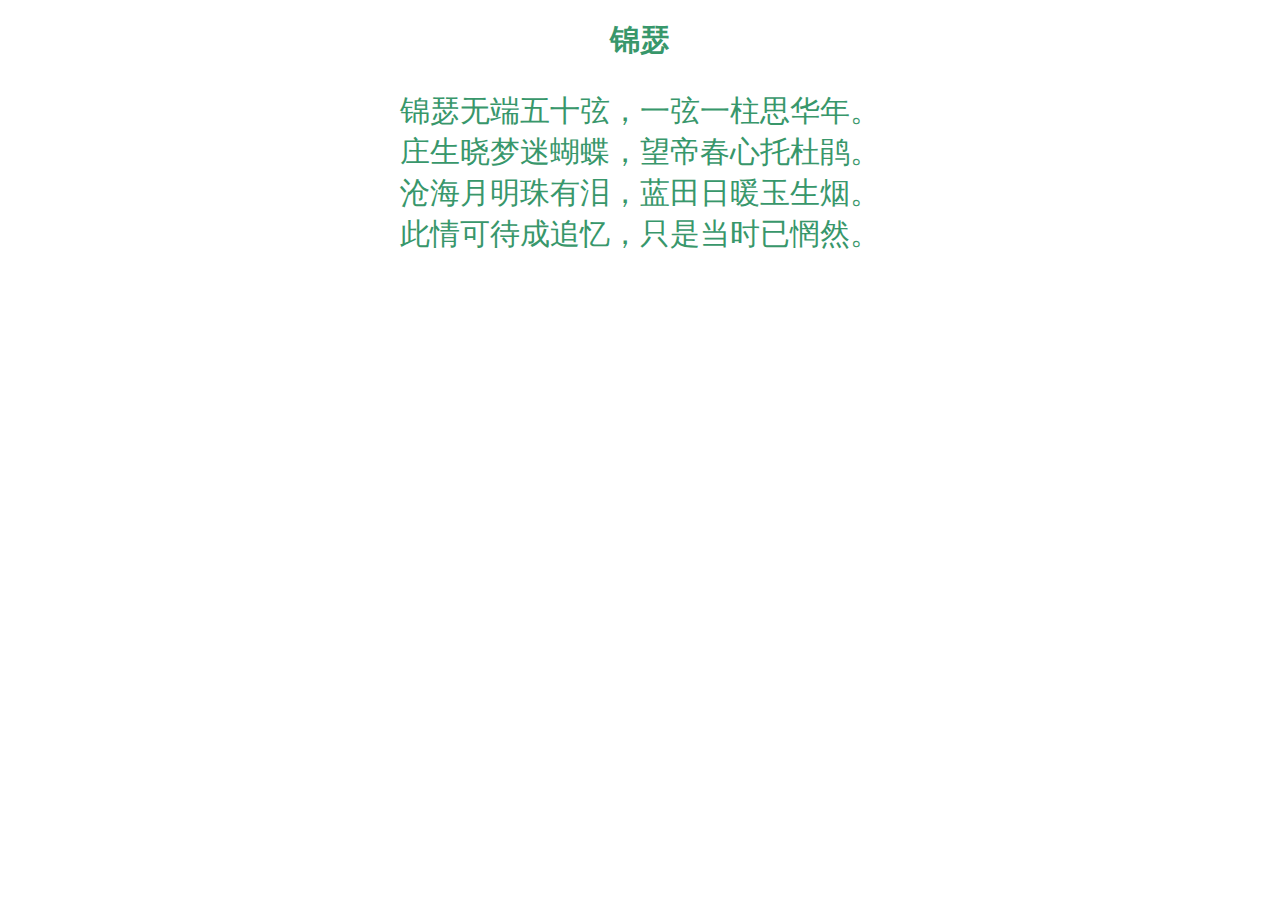
<file: index.html>
<!DOCTYPE html>
<html lang="zh-hans">
<head>
    <meta charset="UTF-8">
    <meta name="viewport" content="width=device-width, initial-scale=1.0">
    <meta http-equiv="X-UA-Compatible" content="ie=edge">
    <title>博客</title>
    <link rel="stylesheet" href="style.css">
    <style>*{
        color: #38976B;
        text-align:center;
        font-size: 30px
    }</style>
</head>
<body>
    <h1>锦瑟</h1>
    <p>锦瑟无端五十弦，一弦一柱思华年。<br/>
        庄生晓梦迷蝴蝶，望帝春心托杜鹃。<br/>
        沧海月明珠有泪，蓝田日暖玉生烟。<br/>
        此情可待成追忆，只是当时已惘然。</p>
</body>
</html>
</file>
<file: style.css>
h1,p{
    color: #38976B;
    text-align:center;
    font-size: 30px;
  animation-duration: 2s;
  animation-name: slidein;
}

@keyframes slidein {
  from {
    margin-left: 100%;
    width: 300%; 
  }

  to {
    margin-left: 0%;
    width: 100%;
  }
}
</file>
